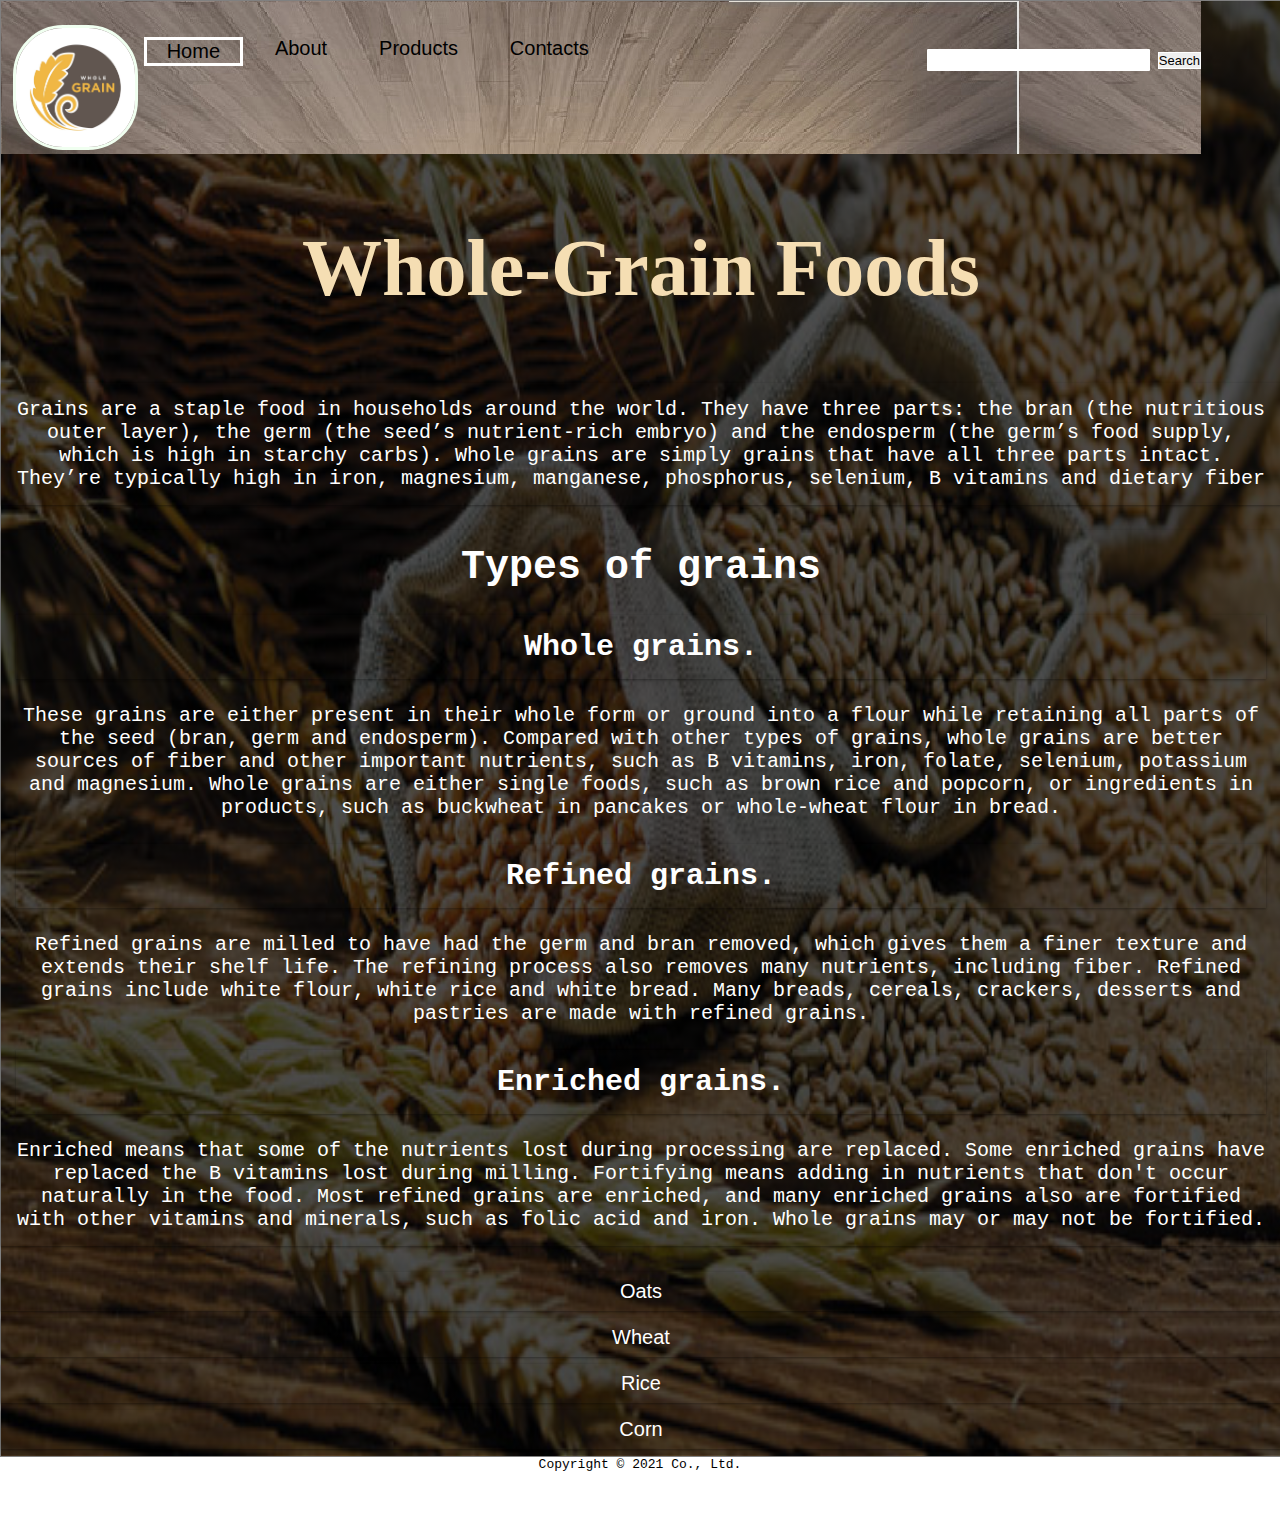
<file: index.html>
<!DOCTYPE html>
<html lang="en">
<head>
  <meta charset="UTF-8">
  <meta name="viewport" content="width=device-width, initial-scale=1.0">
  <link rel="stylesheet" href="css/style.css">
  <title>Grain Processig-main</title>
  </head>
  <body> 
    <header>
     
      <nav class="navbar background">
        <div class="logo"><img src="img/logo.jpg" alt="logo"></div>
      <ul class="nav-list">
        <li class="nav-item active">
          <a class="nav-link" href="index.html">Home</a> </li>
        <li class="nav-item">
          <a class="nav-link" href="about.html">About</a></li>
        <li class="nav-item" >
          <a class="nav-link" href="products.html">Products</a></li>
        <li class="nav-item">
          <a class="nav-link" href="contact.html">Contacts</a></li>
      </ul>

      <div class="rightnav">
        <input type="text" name="search" id="search"></input>
        <button class="btn btn-sn">Search</button></div>
    </nav>
    





  
  <div class="row">
    <div class="text-content">
    <div class="text-s">
    <h1>Whole-Grain Foods</h1>
    </div></div>
<div class="text-s">
  <div class="aside">
    <p> Grains are a staple food in households around the world.
    
    They have three parts: the bran (the nutritious outer layer), the germ (the seed’s nutrient-rich embryo) and the
    endosperm (the germ’s food supply, which is high in starchy carbs).
    
    Whole grains are simply grains that have all three parts intact. They’re typically high in iron, magnesium, manganese,
    phosphorus, selenium, B vitamins and dietary fiber </p>
  </div>
</div>


  <div class="aside">
  <div class="row">

    <h1> Types of grains</h1>
</div>
    <div class="aside">
    <h2>Whole grains.</h2>
</div>
    <p>
    These grains are either present in their whole form or ground into a flour while retaining all parts of
    the seed (bran, germ and endosperm). Compared with other types of grains, whole grains are better sources of fiber and
    other important nutrients, such as B vitamins, iron, folate, selenium, potassium and magnesium. Whole grains are either
    single foods, such as brown rice and popcorn, or ingredients in products, such as buckwheat in pancakes or whole-wheat
    flour in bread.</p>
<div class="aside">
    <h2>Refined grains. </h2>
</div>
    <p>
    Refined grains are milled to have had the germ and bran removed, which gives them a finer texture and
    extends their shelf life. The refining process also removes many nutrients, including fiber. Refined grains include
    white flour, white rice and white bread. Many breads, cereals, crackers, desserts and pastries are made with refined
    grains.</p2>
<div class="aside">
    <h2>Enriched grains. </h2>
</div>
    <p>
    Enriched means that some of the nutrients lost during processing are replaced. Some enriched grains
    have replaced the B vitamins lost during milling. Fortifying means adding in nutrients that don't occur naturally in the
    food. Most refined grains are enriched, and many enriched grains also are fortified with other vitamins and minerals,
    such as folic acid and iron. Whole grains may or may not be fortified. </p>
  </div>


<div class="row">
<div class="menu">
  
  <ul>
    <li><a href="products.html#oats">Oats</a></li>
    <li><a href="products.html#wheat">Wheat</a></li>
    <li><a href="products.html#rice">Rice</a></li>
    <li><a href="products.html#corn">Corn</a></li>
  </ul>
</div>
</div>

  </header>
<footer>
  <div class="row">
    <div class="inner-content">
      <p>Copyright &copy; 2021 Co., Ltd.</p>
    </div>
  </div>
</footer>




  </body>
  </html>
</file>
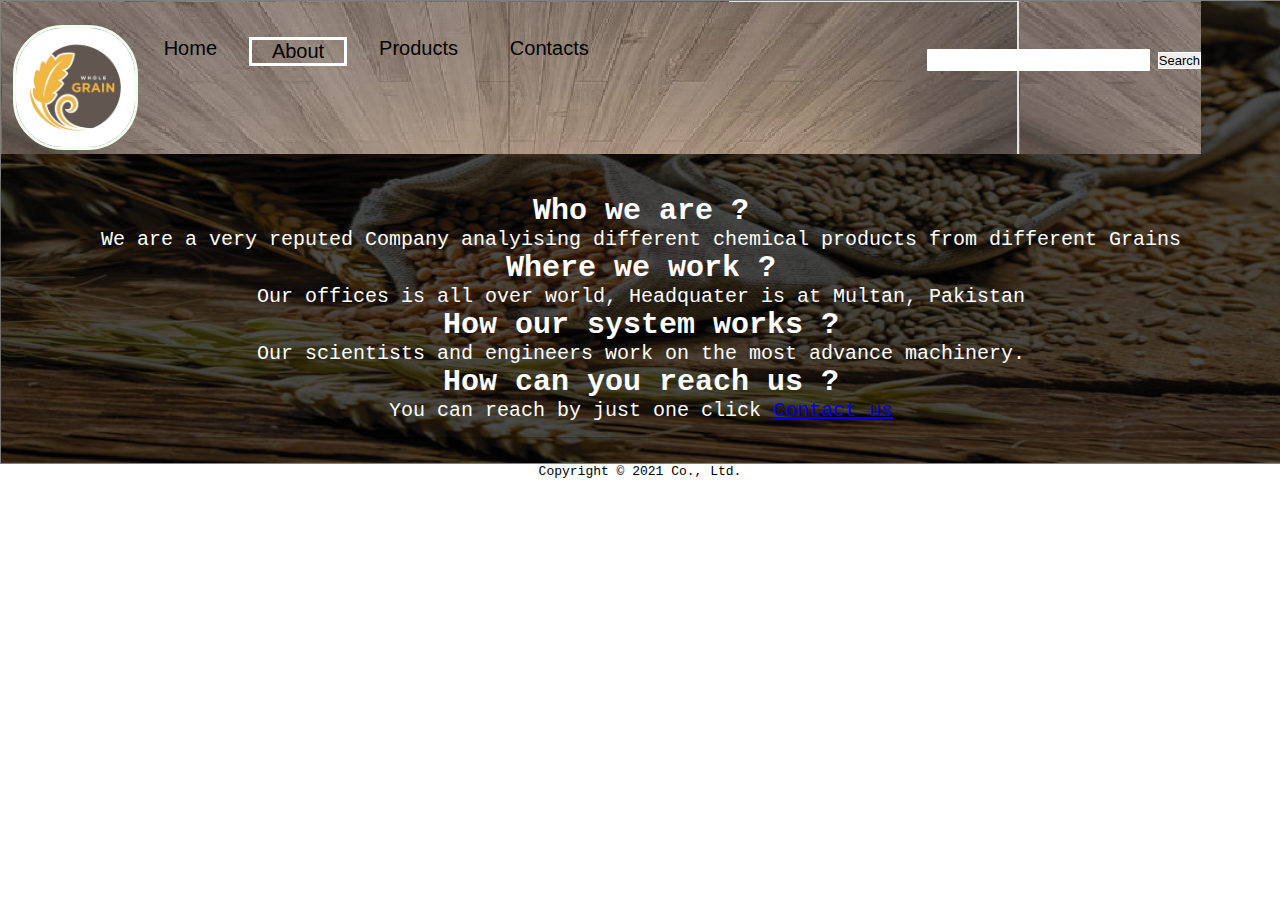
<file: about.html>
<!DOCTYPE html>
<html lang="en">

<head>
    <meta charset="UTF-8">
    <meta name="viewport" content="width=device-width, initial-scale=1.0">
    <link rel="stylesheet" href="css/style.css">
    <title>Grain Processig-about</title>
</head>

<body>
    <header>

        <nav class="navbar background">
            <div class="logo"><img src="img/logo.jpg" alt="logo"></div>
            <ul class="nav-list">
                <li class="nav-item">
                    <a class="nav-link" href="index.html">Home</a>
                </li>
                <li class="nav-item active">
                    <a class="nav-link" href="about.html">About</a>
                </li>
                <li class="nav-item">
                    <a class="nav-link" href="products.html">Products</a>
                </li>
                <li class="nav-item">
                    <a class="nav-link" href="contact.html">Contacts</a>
                </li>
            </ul>

            <div class="rightnav">
                <input type="text" name="search" id="search"></input>
                <button class="btn btn-sn">Search</button>
            </div>
        </nav>


    <div class="aside">
        <h2>Who we are ?</h2>
        <p>We are a very reputed Company analyising different chemical products from different Grains</p>
        <h2>Where we work ?</h2>
        <p>Our offices is all over world, Headquater is at Multan, Pakistan</p>
        <h2>How our system works ?</h2>
        <p>Our scientists and engineers work on the most advance machinery.</p>
        <h2>How can you reach us ?</h2>
        <p>You can reach by just one click <a href="contact.html">Contact us</a> </p>
      
    </div>
</div>
</div>



    </header>
<footer>
    <div class="row">
        <div class="inner-content">
            <p>Copyright &copy; 2021 Co., Ltd.</p>
        </div>
    </div>
</footer>


</body>

</html>
</file>
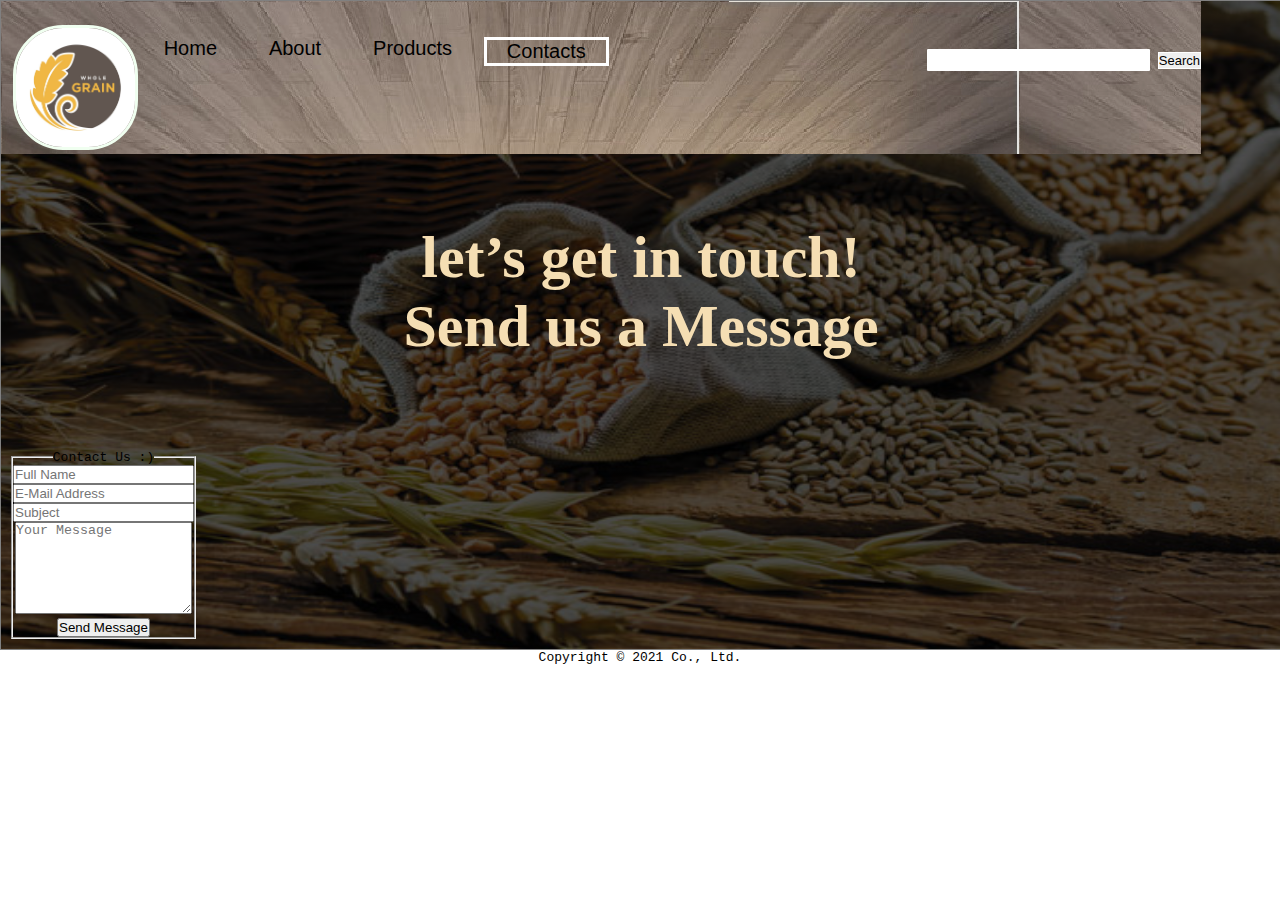
<file: contact.html>
<!DOCTYPE html>
<html lang="en">

<head>
    <meta charset="UTF-8">
    <meta name="viewport" content="width=device-width, initial-scale=1.0">
    <link rel="stylesheet" href="css/style.css">
    <title>Grain Processig-contact</title>
</head>

<body>
    <header>

        <nav class="navbar background">
            <div class="logo"><img src="img/logo.jpg" alt="logo"></div>
            <ul class="nav-list">
                <li class="nav-item">
                    <a class="nav-link" href="index.html">Home</a>
                </li>
                <li class="nav-item">
                    <a class="nav-link" href="about.html">About</a>
                </li>
                <li class="nav-item">
                    <a class="nav-link" href="products.html">Products</a>
                </li>
                <li class="nav-item active">
                    <a class="nav-link" href="contact.html">Contacts</a>
                </li>
            </ul>

            <div class="rightnav">
                <input type="text" name="search" id="search"></input>
                <button class="btn btn-sn">Search</button>
            </div>
        </nav>


<!-- Page Content -->


<div class="row">
    <div class="text-content">
      <div class="text-s">
  
        <h2>let’s get in touch!</h2>
        <h2>Send us a Message</h2>
        </div>
    </div>
</div>


<div class="contact-form">
    <form id="contact" action="" method="post">
        <div class="row">
            <fieldset>
                <legend>Contact Us :)</legend>
                <input name="name" type="text" class="form-control" id="name" placeholder="Full Name" required="">



                <input name="email" type="text" class="form-control" id="email" placeholder="E-Mail Address"
                    required="">



                <input name="subject" type="text" class="form-control" id="subject" placeholder="Subject" required="">




                <textarea name="message" rows="6" class="form-control" id="message" placeholder="Your Message"
                    required=""></textarea>




                <button type="submit" id="form-submit" class="filled-button">Send Message</button>
            </fieldset>

        </div>
    </form>
</div>

    </header>


<footer>
    <div class="row">
        <div class="inner-content">
            <p>Copyright &copy; 2021 Co., Ltd.</p>
        </div>
    </div>
</footer>



</body>
</html>
</file>
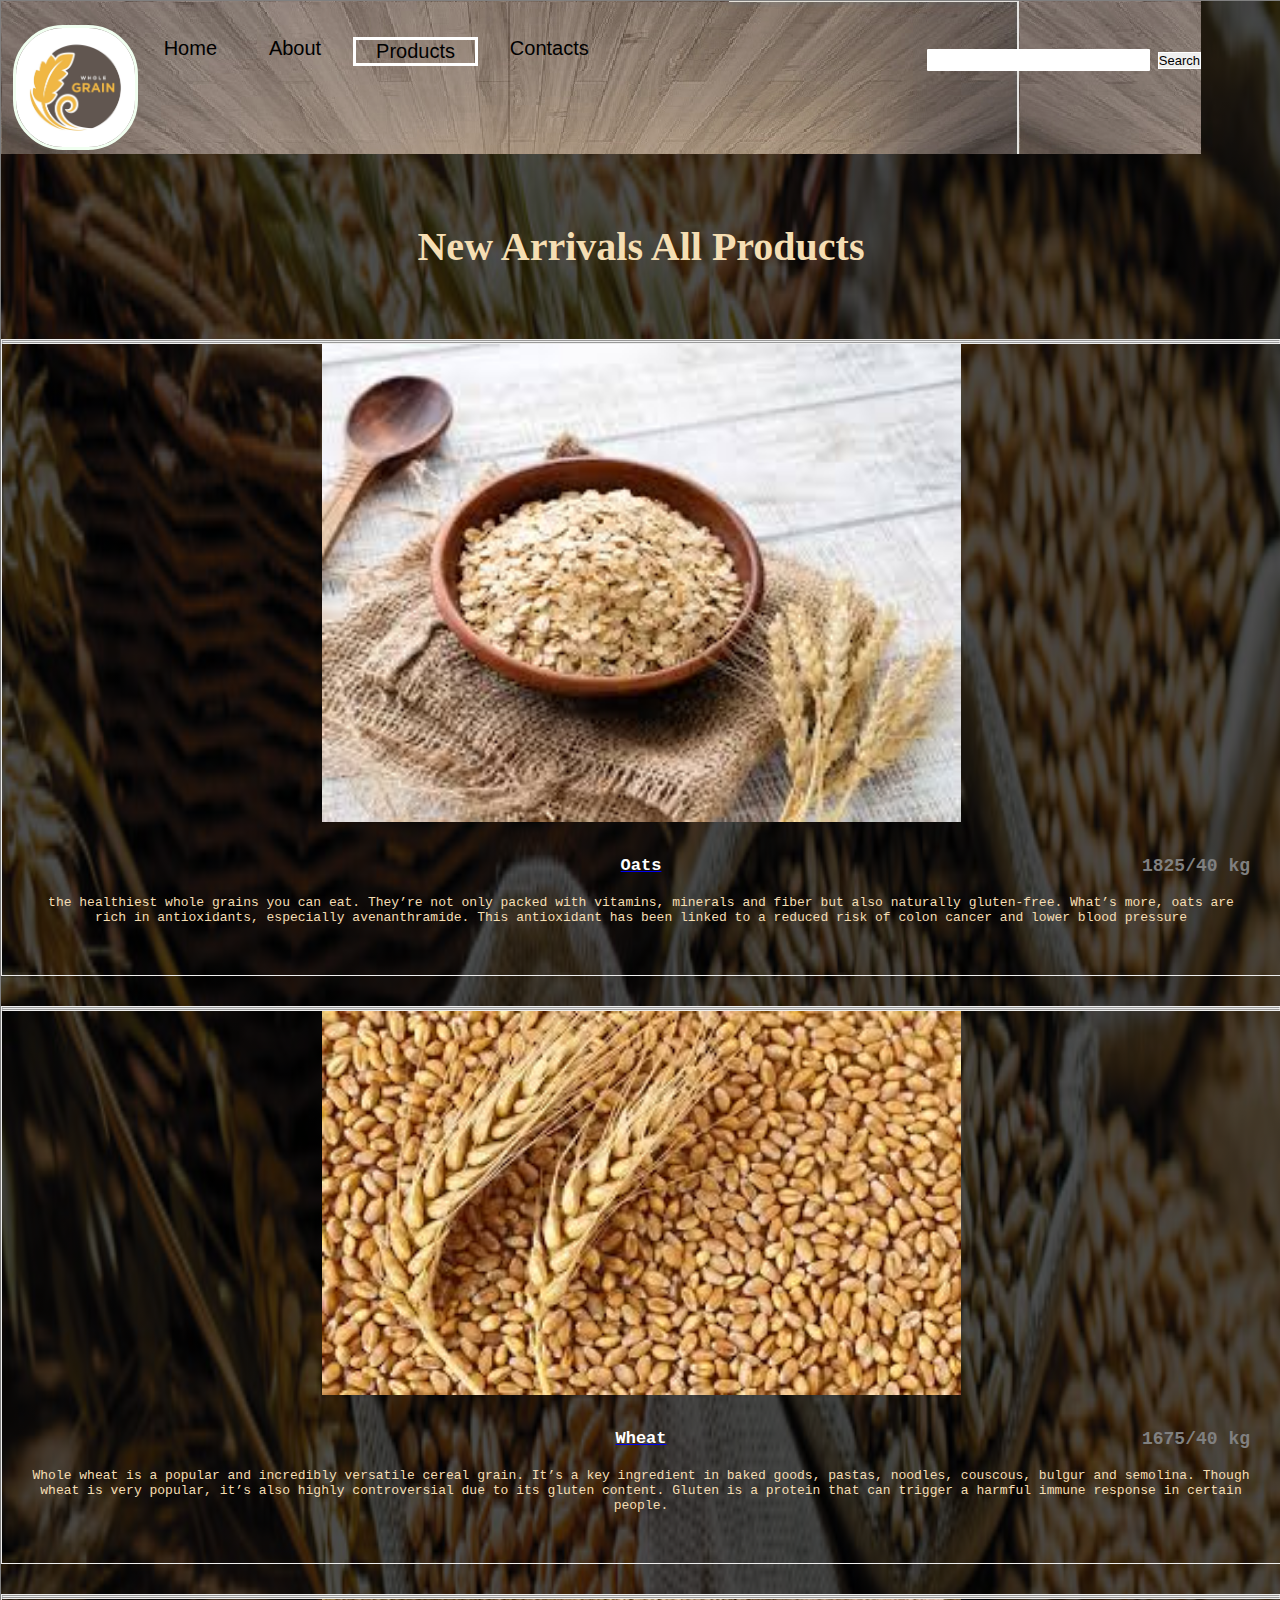
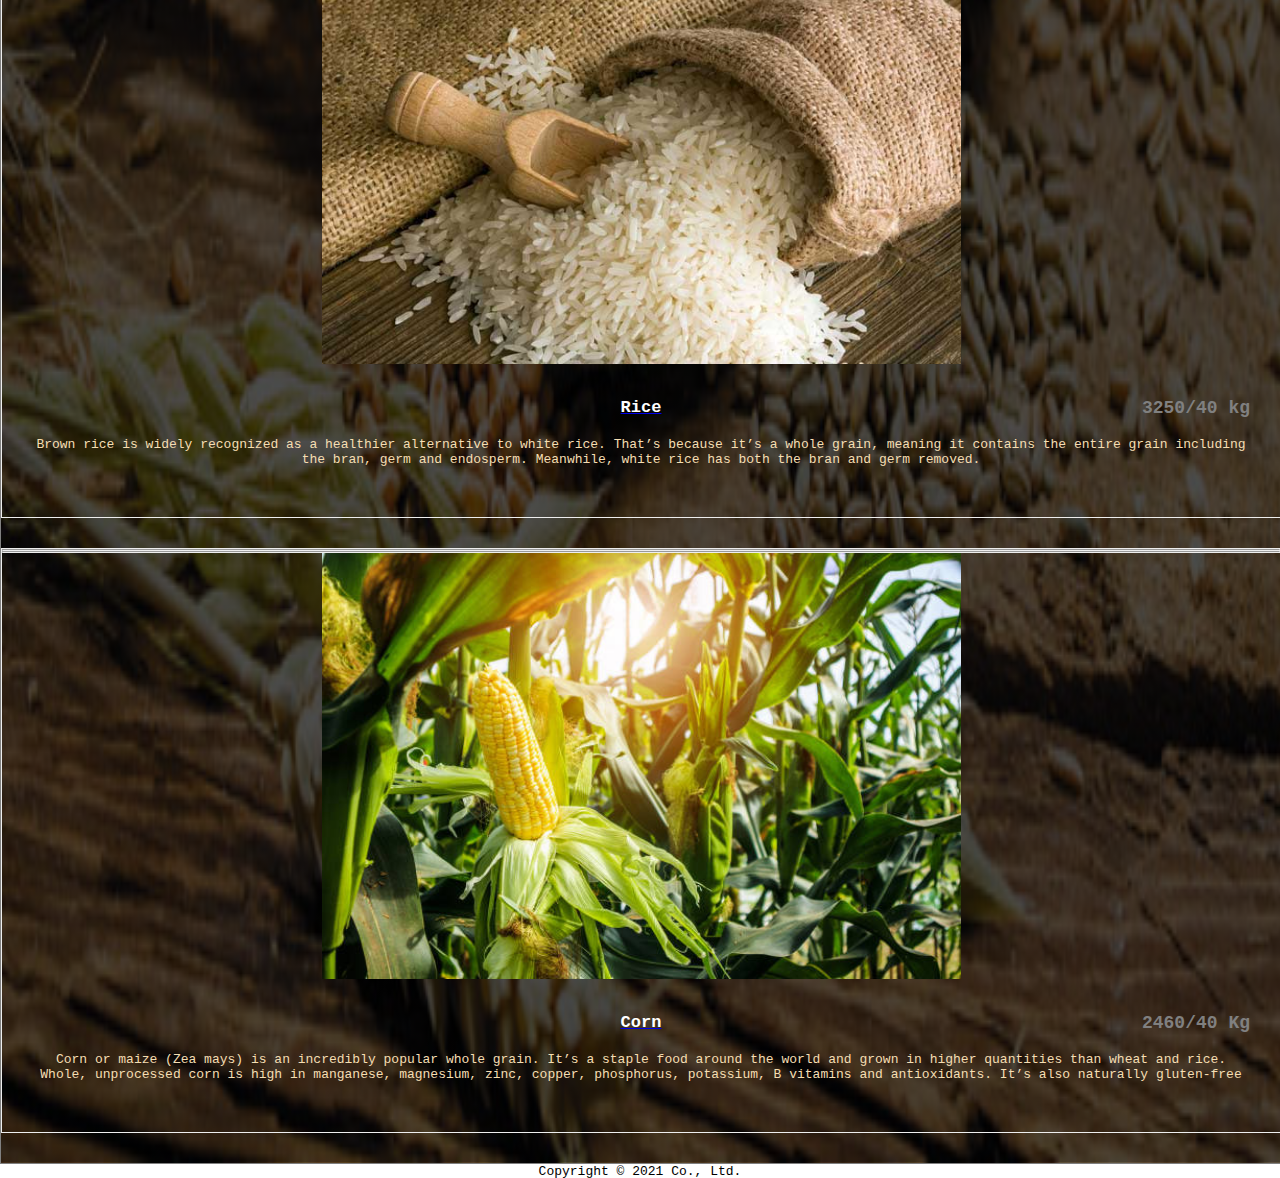
<file: products.html>
<!DOCTYPE html>
<html lang="en">

<head>
    <meta charset="UTF-8">
    <meta name="viewport" content="width=device-width, initial-scale=1.0">
    <link rel="stylesheet" href="css/style.css">




    <title>Grain Processig-products</title>
</head>

<body>
    <header>

        <nav class="navbar background">
            <div class="logo"><img src="img/logo.jpg" alt="logo"></div>
            <ul class="nav-list">
                <li class="nav-item">
                    <a class="nav-link" href="index.html">Home</a>
                </li>
                <li class="nav-item">
                    <a class="nav-link" href="about.html">About</a>
                </li>
                <li class="nav-item active">
                    <a class="nav-link" href="products.html">Products</a>
                </li>
                <li class="nav-item">
                    <a class="nav-link" href="contact.html">Contacts</a>
                </li>
            </ul>

            <div class="rightnav">
                <input type="text" name="search" id="search"></input>
                <button class="btn btn-sn">Search</button>
            </div>
        </nav>







     <div class="row">
         <div class="text-content">
            <div class="text-s">
            <h4>New Arrivals All Products </h4>
              </div>
            </div>
        </div>

          <div class="products">
            <div class="row">




                 <div class="product-item">
                    <hr id="cornstarch" /> <hr/>
                                    <a href="#"><img src="img/oats.jpg" alt=""></a>
                                    <div class="down-content">
                                        <a href="#oats">
                                            <h4>Oats</h4>
                                        </a>
                                        <h6>1825/40 kg</h6>
                                        <p>the healthiest whole grains you can eat.
                                        
                                        They’re not only packed with vitamins, minerals and fiber but also naturally gluten-free.
                                        
                                        What’s more, oats are rich in antioxidants, especially avenanthramide. This antioxidant has been linked to a reduced
                                        risk of colon cancer and lower blood pressure</p>
                                    </div>
                                </div>
                           
                           
                                <div class="product-item">
                                    <hr id="wheat"/>
                                    <hr/>
                                    <a href="#"><img src="img/wheat.jpg" alt=""></a>
                                    <div class="down-content">
                                        <a href="#wheat">
                                            <h4>Wheat</h4>
                                        </a>
                                        <h6>1675/40 kg</h6>
                                        <p>Whole wheat is a popular and incredibly versatile cereal grain.
                                        
                                        It’s a key ingredient in baked goods, pastas, noodles, couscous, bulgur and semolina.
                                        
                                        Though wheat is very popular, it’s also highly controversial due to its gluten content. Gluten is a protein that can
                                        trigger a harmful immune response in certain people. </p>
                                </div>
                            </div>
                            
                                <div class="product-item">
                                    <hr id="rice" />
                                    <hr/>
                                    <a href="#"><img src="img/rice.jpg" alt=""></a>
                                    <div class="down-content">
                                        <a href="rice">
                                            <h4>Rice</h4>
                                        </a>
                                        <h6>3250/40 kg</h6>
                                        <p>Brown rice is widely recognized as a healthier alternative to white rice.
                                        
                                        That’s because it’s a whole grain, meaning it contains the entire grain including the bran, germ and endosperm.
                                        Meanwhile, white rice has both the bran and germ removed.</p>
                                      
                                    </div>
                                </div>
                           
                            
                                <div class="product-item">
                                    <hr id="corn" />
                                    <hr/>
                                    <a href="#"><img src="img/corn.jpg" alt=""></a>
                                    <div class="down-content">
                                        <a href="#corn">
                                            <h4>Corn</h4>
                                        </a>
                                        <h6>2460/40 Kg</h6>
                                        <p>Corn or maize (Zea mays) is an incredibly popular whole grain.
                                        
                                        It’s a staple food around the world and grown in higher quantities than wheat and rice.
                                        
                                        Whole, unprocessed corn is high in manganese, magnesium, zinc, copper, phosphorus, potassium, B vitamins and
                                        antioxidants. It’s also naturally gluten-free</p>
                                            

                                
                                                   
                                </div>
                            </div>









                        </div>



                    </div>
                
                
                    
    

</header>



<footer>
    <div class="row">
        <div class="inner-content">
            <p>Copyright &copy; 2021 Co., Ltd.</p>
        </div>
    </div>
</footer>

</body>

</html>
</file>
<file: css/style.css>
*{margin:0 ;
padding: 0;
}

body{
    font-family: monospace;
}

header{
    background-image:linear-gradient(rgba(0, 0, 0, .7),rgba(0,0,0,0.7)),url(../img/pic1.jpg);
    height: auto;
    background-position: center;
    width: 100%;
  background-size: 100% 100%;
  border: 1px solid grey;
    
}

img {
  width: 100%;
  height: auto;
}

.logo{
   width: 10%;
  float: left;
    justify-content: center;
    align-items: center;
    margin-top: 2%;
    margin-left: 1%;
    margin-right: 0%;
}
.logo img{
   width: 100%;
    border: 3px solid whitesmoke;
    border-color: honeydew;
    border-radius: 50px;
}

.navbar{

    width: 100%;
    display: flex;
    max-width:1200px; 
    
}
.nav-list {
        width: 50%;
        margin-top: 3%;
        margin-left: 0%;
        display: flex;
    }

.nav-list li{
    list-style-type: none;
    padding: 26px,38px;
    margin-left: 2%;
}

    .nav-link{

        text-decoration: none;
        color: black;
        padding: 5px 20px;
        font-family: -apple-system, BlinkMacSystemFont, 'Segoe UI', Roboto, Oxygen, Ubuntu, Cantarell, 'Open Sans', 'Helvetica Neue', sans-serif;
        font-size: 20px;
        
    }
    .nav-link li a:hover{
        border: 1px solid white;
        text-decoration: none;
        color: red;
    }


.rightnav{
    width: 40%;
    margin-top: 4%;
  text-align: right;
   float: right;




}
#search {
    
        padding: 5px;
        font-size: 17px;
        border:2px;
        border-radius: 1px;
        padding:1px 1px;

}


.btn-sn{
    margin-top: 0;
    margin-left: 0;
    margin-right: 0;
    font-size: 13px;
    text-transform: none;
    border:1px solid white;
    padding: 1px 1px color black;
    text-decoration: none;


}

.background{
    background: rgba(0, 0, 0, 0.1)url(../img/pic2.jpg);
    background-size: auto;
    background-blend-mode: darken;
 
    
 

}

.active{
  
    text-transform: none;
    border: solid white;
    text-decoration: none;
    padding: 0px;
    margin-bottom: auto;
}
.row {
    text-align: center;
    float: center;
    
    text-decoration: none;
	
}

.contact-form {
    float: center;
    justify-content: center;
    align-items: center;
    margin-top: 5%;
    margin-left: auto;
    margin-right: auto;
    padding: 10px 10px;
    display: table-caption;
}

.text-content{
    margin-top: 5%;
    margin-bottom: 5%;
     text-decoration: none;
        color:wheat;
        padding: 5px 20px;
        font-family: fangsong ;
        font-size: 40px;
}

@media only screen and (max-width:820px) {

 .navbar .nav-list {
    overflow: auto;
    width:100%;
    display: grid;
  }
}

@media only screen and (max-width:820px) {
 .text-s {
font-size: 50%;
 }}







  @media only screen and (max-width:820px) {
      .contact-form .text-content{
     border-collapse: collapse;
    overflow: auto;
    width:auto;
    display: grid;


  }}

.aside {
  margin-top: 2%;
  margin-bottom: 2%;
  padding: 15px;
  color: #ffffff;
  text-align: center;
  font-size: 20px;
  box-shadow: 0 1px 3px rgba(0,0,0,0.12), 0 1px 2px rgba(0,0,0,0.24);
}

.footer {

  color: #ffffff;
  text-align: center;
  font-size: 12px;
  padding: 15px;
}



.product-item {
	border: 1px solid #eee;
	margin-bottom: 30px;
}

.product-item .down-content {
	padding: 30px;
	position: relative;
}

.product-item img {
	width: 50%;
	overflow: hidden;
}

.product-item .down-content h4 {
	font-size: 17px;
	color:white;
	margin-bottom: 20px;
}

.product-item .down-content h6 {
	position: absolute;
	top: 30px;
	right: 30px;
	font-size: 18px;
	color: grey;
}

.product-item .down-content p {
  margin-bottom: 20px;
  color: wheat ;
}


  .menu ul {
  list-style-type: none;
  margin: 0;
  padding: 0;
  }
  
  .menu li {
  padding: 8px;
  margin-bottom: 7px;
  color: #ffffff;
  box-shadow: 0 1px 3px rgba(0,0,0,0.12), 0 1px 2px rgba(0,0,0,0.24);
  }

  .menu li a{
 margin-top: 2%;
  margin-bottom: 2%;

   text-decoration: none;
        color: white;
        padding: 5px 20px;
        font-family: -apple-system, BlinkMacSystemFont, 'Segoe UI', Roboto, Oxygen, Ubuntu, Cantarell, 'Open Sans', 'Helvetica Neue', sans-serif;
        font-size: 20px;
  }
  
  .menu li:hover {
  background-color: #0099cc;
  }
</file>
